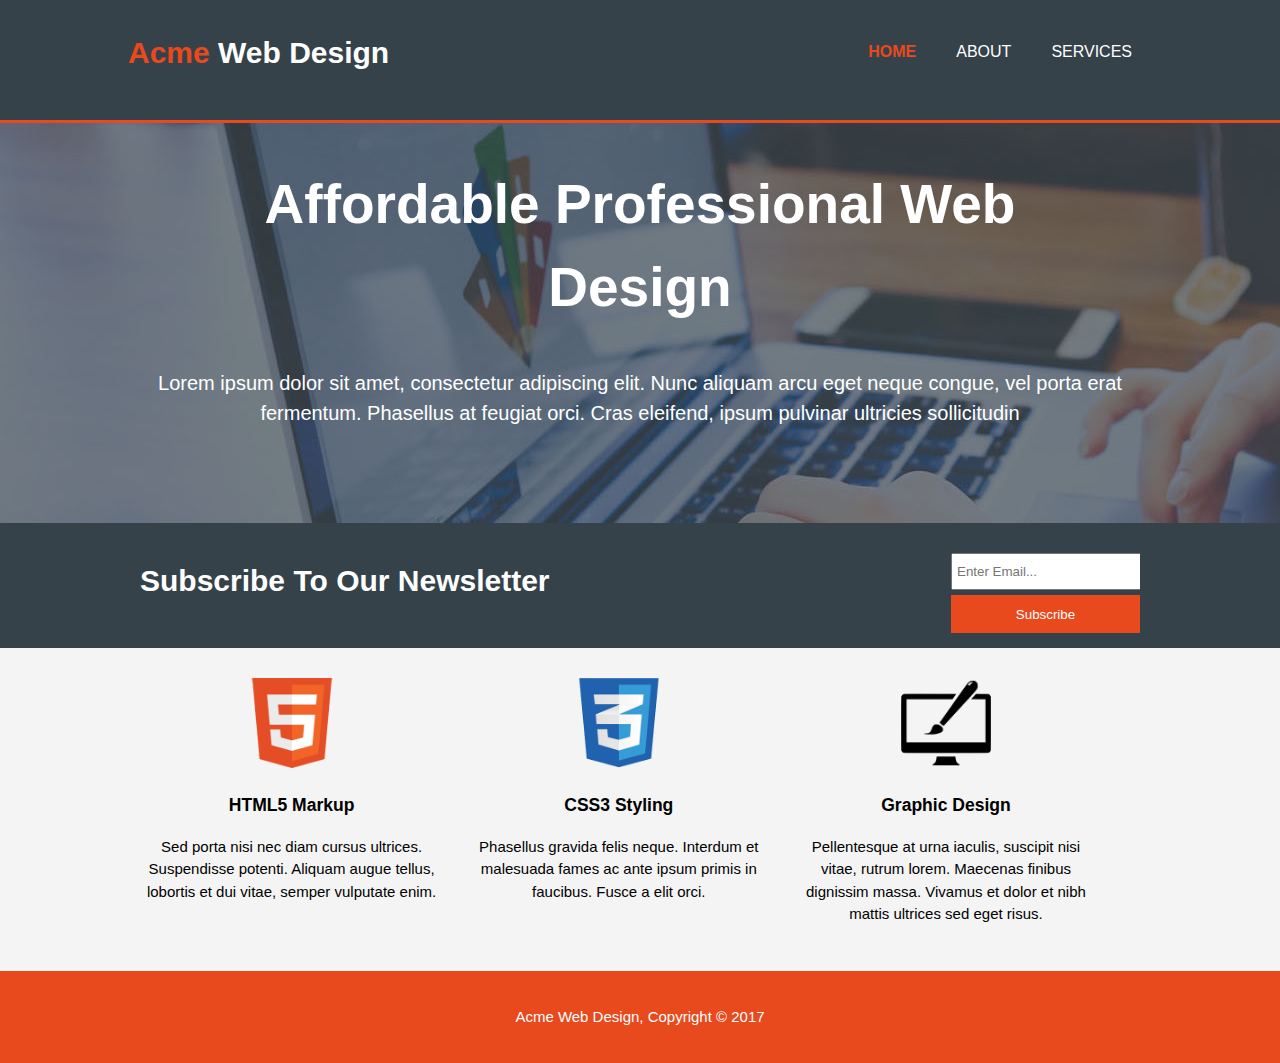
<file: index.html>
<!DOCTYPE html>
<html>
    <head>
        <meta charset="utf-8">
        <meta name="viewport" content="width=device-width">
        <meta name="description" content="Affordable and professional web design">
	    <meta name="keywords" content="web design, affordable web design, professional web design">
  	    <meta name="author" content="Jorge Washington">
        <title>Acme Web Design | Welcome</title>
        <link rel="stylesheet" href="./styles/styles.css"
    </head>
    <body>
        <header>
            <div class="container">
                <div id="branding">
                    <h1><span class="highlight">Acme</span> Web Design</h1>
                </div>
                <nav>
                    <ul>
                      <li class="current"><a href="index.html">Home</a></li>
                      <li><a href="about.html">About</a></li>
                      <li><a href="services.html">Services</a></li>  
                    </ul>
                </nav>

            </div>
        </header>

        <section id="showcase">
            <div class="container">
                <h1>Affordable Professional Web Design</h1>
                <p>Lorem ipsum dolor sit amet, consectetur adipiscing elit. Nunc aliquam arcu eget neque congue, vel porta erat fermentum. Phasellus at feugiat orci. Cras eleifend, ipsum pulvinar ultricies sollicitudin</p>
            </div>
        </section>

        <section id="newsletter">
            <div class="container">
                <h1>Subscribe To Our Newsletter</h1>
                <form>
                    <input type="email" placeholder="Enter Email...">
                    <button type="submit" class="button_1">Subscribe</button>
                </form>
            </div>
        </section>

        <section id="boxes">
            <div class="container">
                <div class="box">
                    <img src="./img/logo_html.png">
                    <h3>HTML5 Markup</h3>
                    <p>Sed porta nisi nec diam cursus ultrices. Suspendisse potenti. Aliquam augue tellus, lobortis et dui vitae, semper vulputate enim.</p>
                </div>
                <div class="box">
                    <img src="./img/logo_css.png">
                    <h3>CSS3 Styling</h3>
                    <p>Phasellus gravida felis neque. Interdum et malesuada fames ac ante ipsum primis in faucibus. Fusce a elit orci.</p>
                </div> 
                <div class="box">               
                    <img src="./img/logo_brush.png">
                    <h3>Graphic Design</h3>
                    <p>Pellentesque at urna iaculis, suscipit nisi vitae, rutrum lorem. Maecenas finibus dignissim massa. Vivamus et dolor et nibh mattis ultrices sed eget risus.</p>
                </div>
            </div>
        </section>

        <footer>
            <p>Acme Web Design, Copyright &copy; 2017</p>
        </footer>
    </body>
</html>
</file>
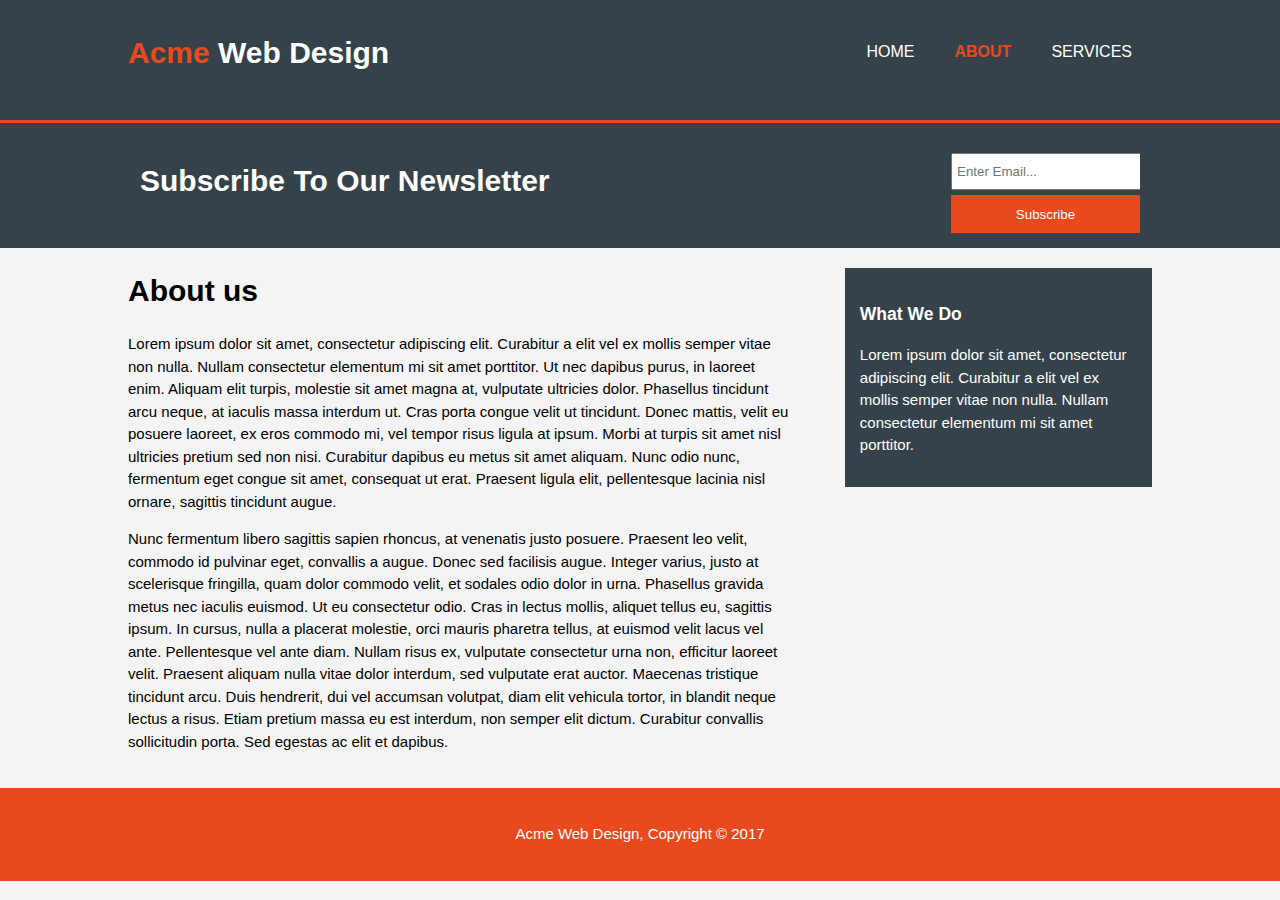
<file: about.html>
<!DOCTYPE html>
<html>
    <head>
        <meta charset="utf-8">
        <meta name="viewport" content="width=device-width">
        <meta name="description" content="Affordable and professional web design">
	    <meta name="keywords" content="web design, affordable web design, professional web design">
  	    <meta name="author" content="Jorge Washington">
        <title>Acme Web Design | About</title>
        <link rel="stylesheet" href="./styles/styles.css"
    </head>
    <body>
        <header>
            <div class="container">
                <div id="branding">
                    <h1><span class="highlight">Acme</span> Web Design</h1>
                </div>
                <nav>
                    <ul>
                      <li><a href="index.html">Home</a></li>
                      <li class="current"><a href="about.html">About</a></li>
                      <li><a href="services.html">Services</a></li>  
                    </ul>
                </nav>

            </div>
        </header>
        
        <section id="newsletter">
            <div class="container">
                <h1>Subscribe To Our Newsletter</h1>
                <form>
                    <input type="email" placeholder="Enter Email...">
                    <button type="submit" class="button_1">Subscribe</button>
                </form>
            </div>
        </section>

        <section id="main">
            <div class="container">
                <article id="main-col">
                    <h1 class="page-title">About us</h1>
                    <p> 
                        Lorem ipsum dolor sit amet, consectetur adipiscing elit. Curabitur a elit vel ex mollis semper vitae non nulla. Nullam consectetur elementum mi sit amet porttitor. Ut nec dapibus purus, in laoreet enim. Aliquam elit turpis, molestie sit amet magna at, vulputate ultricies dolor. Phasellus tincidunt arcu neque, at iaculis massa interdum ut. Cras porta congue velit ut tincidunt. Donec mattis, velit eu posuere laoreet, ex eros commodo mi, vel tempor risus ligula at ipsum. Morbi at turpis sit amet nisl ultricies pretium sed non nisi. Curabitur dapibus eu metus sit amet aliquam. Nunc odio nunc, fermentum eget congue sit amet, consequat ut erat. Praesent ligula elit, pellentesque lacinia nisl ornare, sagittis tincidunt augue.
                    </p>     
                    <p>
                        Nunc fermentum libero sagittis sapien rhoncus, at venenatis justo posuere. Praesent leo velit, commodo id pulvinar eget, convallis a augue. Donec sed facilisis augue. Integer varius, justo at scelerisque fringilla, quam dolor commodo velit, et sodales odio dolor in urna. Phasellus gravida metus nec iaculis euismod. Ut eu consectetur odio. Cras in lectus mollis, aliquet tellus eu, sagittis ipsum. In cursus, nulla a placerat molestie, orci mauris pharetra tellus, at euismod velit lacus vel ante. Pellentesque vel ante diam. Nullam risus ex, vulputate consectetur urna non, efficitur laoreet velit. Praesent aliquam nulla vitae dolor interdum, sed vulputate erat auctor. Maecenas tristique tincidunt arcu. Duis hendrerit, dui vel accumsan volutpat, diam elit vehicula tortor, in blandit neque lectus a risus. Etiam pretium massa eu est interdum, non semper elit dictum. Curabitur convallis sollicitudin porta. Sed egestas ac elit et dapibus. </p>
                    </p>
                </article>
                
                <aside id="sidebar">
                    <div class="dark">
                    <h3>What We Do</h3>
                    <p>
                        Lorem ipsum dolor sit amet, consectetur adipiscing elit. Curabitur a elit vel ex mollis semper vitae non nulla. Nullam consectetur elementum mi sit amet porttitor.
                    </p>
                    </div>
                </aside>
            </div>
        </section>

        <footer>
            <p>Acme Web Design, Copyright &copy; 2017</p>
        </footer>
    </body>
</html>
</file>
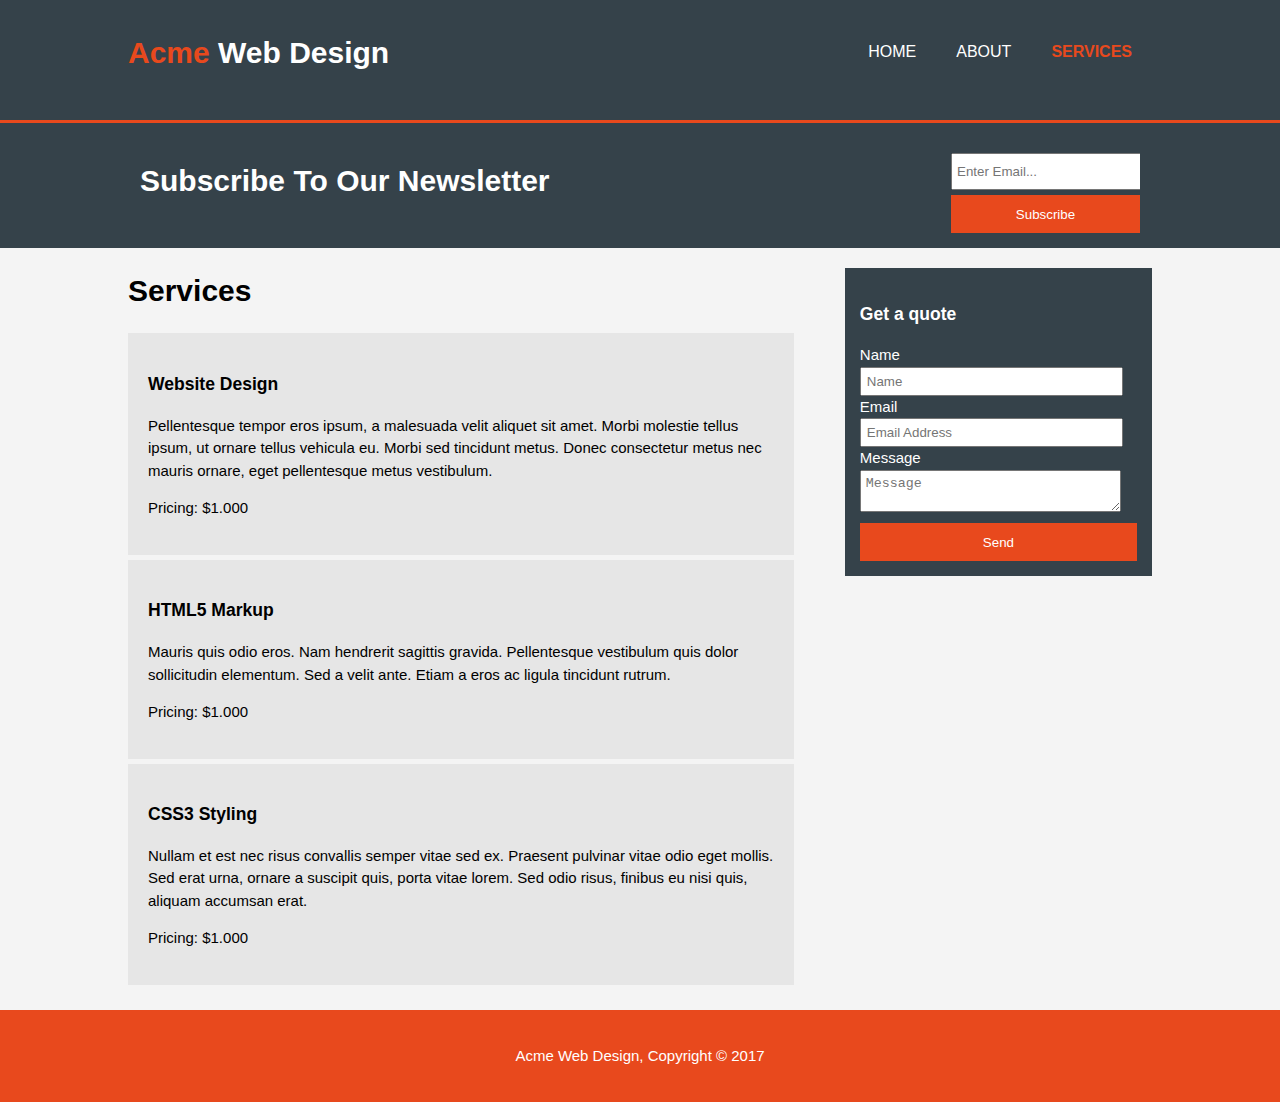
<file: services.html>
<!DOCTYPE html>
<html>
    <head>
        <meta charset="utf-8">
        <meta name="viewport" content="width=device-width">
        <meta name="description" content="Affordable and professional web design">
	    <meta name="keywords" content="web design, affordable web design, professional web design">
  	    <meta name="author" content="Jorge Washington">
        <title>Acme Web Design | Services</title>
        <link rel="stylesheet" href="./styles/styles.css"
    </head>
    <body>
        <header>
            <div class="container">
                <div id="branding">
                    <h1><span class="highlight">Acme</span> Web Design</h1>
                </div>
                <nav>
                    <ul>
                      <li><a href="index.html">Home</a></li>
                      <li><a href="about.html">About</a></li>
                      <li class="current"><a href="services.html">Services</a></li>  
                    </ul>
                </nav>

            </div>
        </header>
        
        <section id="newsletter">
            <div class="container">
                <h1>Subscribe To Our Newsletter</h1>
                <form>
                    <input type="email" placeholder="Enter Email...">
                    <button type="submit" class="button_1">Subscribe</button>
                </form>
            </div>
        </section>

        <section id="main">
            <div class="container">
                <article id="main-col">
                    <h1 class="page-title">Services</h1>
                    <ul id="services">
                        <li>
                            <h3>Website Design</h3>
                            <p>Pellentesque tempor eros ipsum, a malesuada velit aliquet sit amet. Morbi molestie tellus ipsum, ut ornare tellus vehicula eu. Morbi sed tincidunt metus. Donec consectetur metus nec mauris ornare, eget pellentesque metus vestibulum.</p>
                            <p>Pricing: $1.000</p>
                        </li>
                        <li>
                            <h3>HTML5 Markup</h3>
                            <p>Mauris quis odio eros. Nam hendrerit sagittis gravida. Pellentesque vestibulum quis dolor sollicitudin elementum. Sed a velit ante. Etiam a eros ac ligula tincidunt rutrum.</p>
                            <p>Pricing: $1.000</p>
                        </li>
                        <li>
                            <h3>CSS3 Styling</h3>
                            <p>Nullam et est nec risus convallis semper vitae sed ex. Praesent pulvinar vitae odio eget mollis. Sed erat urna, ornare a suscipit quis, porta vitae lorem. Sed odio risus, finibus eu nisi quis, aliquam accumsan erat.</p>
                            <p>Pricing: $1.000</p>
                        </li>
                    </ul>
                </article>
                
                <aside id="sidebar">
                    <div class="dark">
                    <h3>Get a quote</h3>
                    <form class="quote">
                        <div>
                            <label>Name</label><br>
                            <input type="text" placeholder="Name">
                        </div>
                        <div>
                            <label>Email</label><br>
                            <input type="email" placeholder="Email Address">
                        </div>
                        <div>
                            <label>Message</label><br>
                            <textarea placeholder="Message"></textarea>
                        </div>
                        <button class="button_1" type="submit">Send</button>










                    </form>
                    </div>
                </aside>
            </div>
        </section>

        <footer>
            <p>Acme Web Design, Copyright &copy; 2017</p>
        </footer>
    </body>
</html>
</file>
<file: styles/styles.css>
body{
    font-family: Arial, Helvetica, sans-serif;
    font-size: 15px;
    line-height: 1.5;
    padding: 0;
    margin: 0;
    background-color: #f4f4f4;
}

/* Global */
.container{
    width: 80%;
    margin: auto;
    overflow: hidden;
}

ul{
    margin: 0;
    padding: 0;
}

.button_1{
    height: 38px;
    background: #e8491d;
    border: 0;
    padding-left: 20px;
    padding-right: 20px;
    color: white;
}

.dark{
   padding: 15px;
   background: #35424a;
   color: #ffffff;
   margin-top: 10px;
   margin-bottom: 10px;
}

/*Header*/
header{
    background: #35424a;
    color: #ffffff;
    padding-top: 30px;
    min-height: 70px;
    border-bottom: #e8491d 3px solid;
}

header a{
    color: #ffffff;
    text-decoration: none;
    text-transform: uppercase;
    font-size: 16px;
} 


header li{
    float: left;
    display: inline;
    padding: 0 20px 0 20px;
}

header #branding{
    float: left; 
}

header #branding h1{
    margin: 0;
}
header nav{
    float: right;
    margin-top: 10px;
}

header .highlight, header .current a {
    color: #e8491d; 
    font-weight: bold;
}

header a:hover{
    color: #cccccc;
    font-weight: bold;    
}

/*Showcase*/

#showcase{
    min-height: 400px;
    background: url(../img/showcase.jpg) no-repeat 0 -400px;
    text-align: center;
    color: #ffffff;
}

#showcase h1{
    margin-top: 100px;
    font-size: 55px;
    margin-bottom: 10px;
}

#showcase p{
    font-size: 20px;
}

/*Newsletter*/

#newsletter{
    background: #35424a;
    color: #ffffff;
    padding: 15px;
}

#newsletter h1{
    float: left;    
}

#newsletter form{
    float: right;
    margin-top: 15px;
}

#newsletter input[type="email"]{
    padding: 4px;
    height: 25px;
    width: 250px;
}

/*boxes*/

#boxes{
    margin-top: 20px;
}

#boxes .box{    
    float: left;
    text-align: center;   
    width: 30%;
    padding: 10px;  
}

#boxes .box img{
    width: 90px;
}

/*sidebar*/

aside#sidebar{
    float: right;
    width: 30%;
    margin-top: 10px;
}

aside#sidebar .quote input, aside#sidebar .quote textarea{
    width: 90%;
    padding: 5px;
}



/*Main-col*/

article#main-col{
    float: left;
    width: 65%;
}

/*services*/
ul#services li{
    list-style: none;
    padding: 20px;
    border: #cccccc;
    margin-bottom: 5px;
    background: #e6e6e6;
}

footer{
    padding: 20px;
    margin-top: 20px;
    color: #ffffff;
    background-color: #e8491d;
    text-align: center;
}

/*Media Querry*/

@media(max-width: 768px){
    header #branding,
    header nav,
    header nav li,
    #newsletter h1,
    #newsletter form,
    #boxes .box,
    article#main-col,
    aside#sidebar{            
        float: none;
        text-align: center;
        width: 100%;
    }
}

header{
    padding-bottom: 20px;
}

#showcase h1{
    margin: 40px;
}

#newsletter button, .quote button{
    display: block;
    width: 100%;    
}

#newsletter form input[type="email"], .quot input, .quote textarea{
    width: 100%;
    margin-bottom: 5px;
}
</file>
